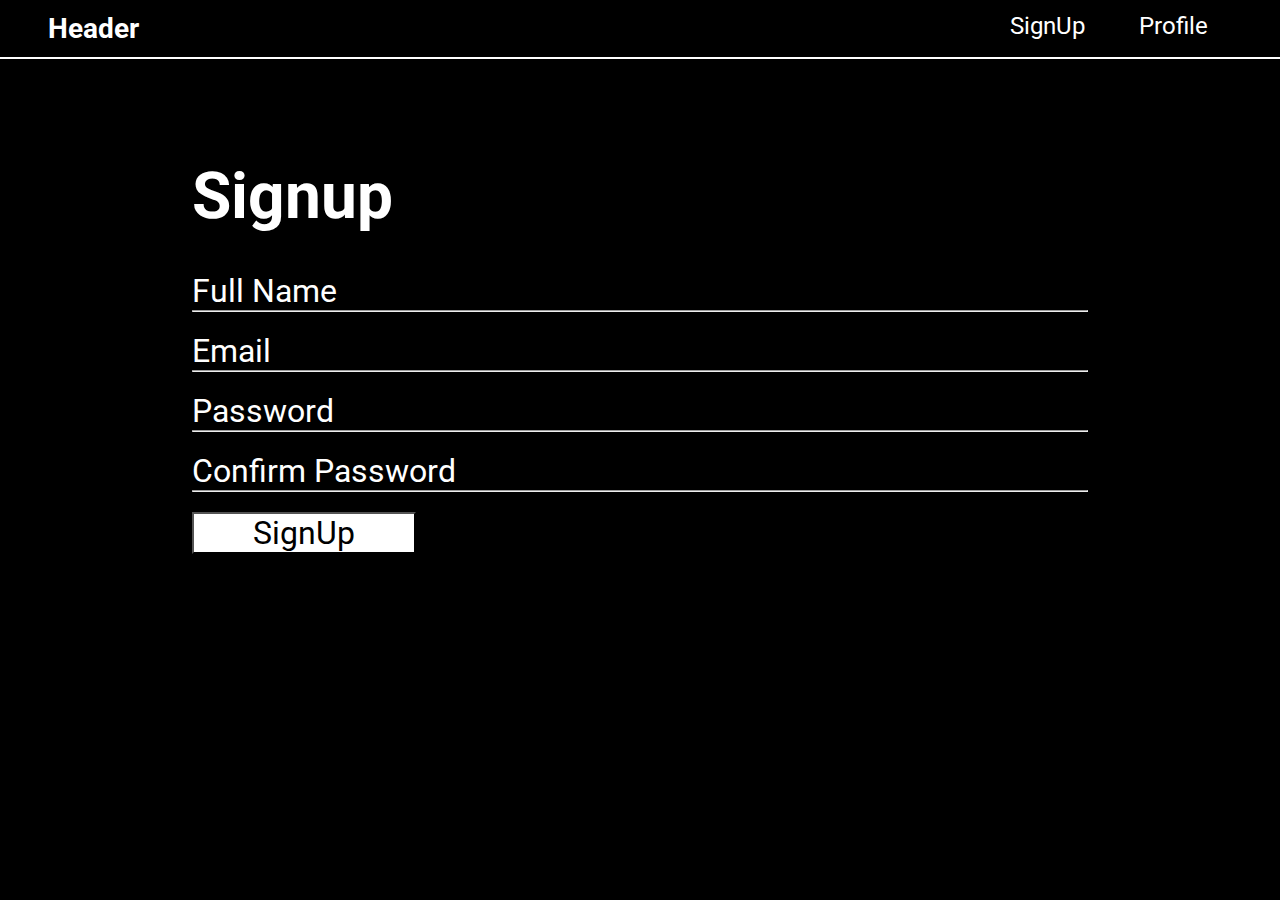
<file: index.html>
<!DOCTYPE html>
<html lang="en">

<head>
    <meta charset="UTF-8">
    <meta name="viewport" content="width=device-width, initial-scale=1.0">
    <title>Document</title>
    <link rel="stylesheet" href="./style.css">
</head>

<body>

    <header>
        <nav>
            <div class="nav-content">
                <div class="title">
                    <h3>Header</h3>
                </div>
                <div class="list">
                    <a href="#">SignUp</a>
                    <a href="#">Profile</a>
                </div>
            </div>
        </nav>
    </header>

    <main>
        <div class="container">
            <div class="heading">
                <h1>Signup</h1>
            </div>
            <div class="form">
                <form action="post" id="form">
                    <div>
                        <label for="fname">Full Name</label>
                        <input type="text" name="fname" id="fname" required>
                        <hr>
                    </div>                   
                    <div>
                        <label for="Email">Email</label>
                        <input type="email" name="Email" id="Email" required>
                        <hr>
                    </div>                   
                    <div>
                        <label for="password">Password</label>
                        <input type="password" name="password" id="password" required>
                        <hr>
                    </div>
                    <div>
                        <label for="Cpassword">Confirm Password</label>
                        <input type="password" name="Cpassword" id="Cpassword" required>
                        <hr>
                    </div>

                    <div class="message">
                        <div class="success" id="success">
                            Successfully Signed Up!
                        </div>
                        <div class="danger" id="danger">
                            Error: All the fields are mandatory
                        </div>
                    </div>

                    <div class="register">
                        <button type="submit" onclick="message()">SignUp</button>
                    </div>
                </form>
            </div>
        </div>
    </main>
    <script src="./script.js">
    </script>
</body>

</html>
</file>
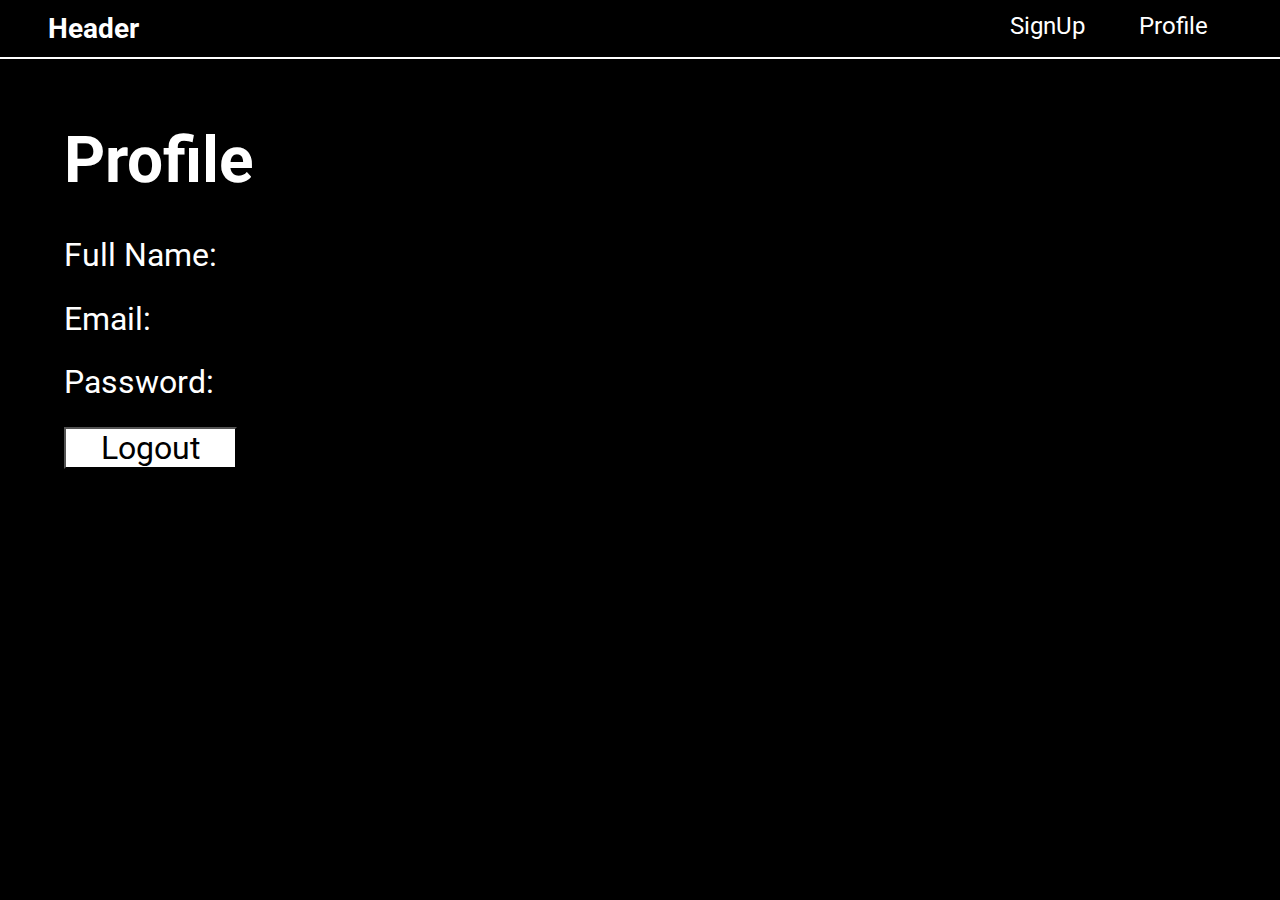
<file: profile.html>
<!DOCTYPE html>
<html lang="en">
<head>
    <meta charset="UTF-8">
    <meta name="viewport" content="width=device-width, initial-scale=1.0">
    <title>Document</title>
    <link rel="stylesheet" href="./style.css">
</head>
<body>
    <header>
        <nav>
            <div class="nav-content">
                <div class="title">
                    <h3>Header</h3>
                </div>
                <div class="list">
                    <a href="#">SignUp</a>
                    <a href="#">Profile</a>
                </div>
            </div>
        </nav>
    </header>
    <main class="profile">
        <h1>
            Profile
        </h1>
        <br>

        <div>
            Full Name: 
            <span id="name"></span>
        </div>

        <div>
            Email: 
            <span id="mail"></span>
        </div>

        <div>
            Password:
            <span id="pass-word"></span>
        </div>

        <div>
            <button type="submit" onclick="logout()">Logout</button>
        </div>
        
    </main>

    <script src="./next.js">
    </script>
</body>
</html>
</file>
<file: style.css>
@import url('https://fonts.googleapis.com/css2?family=Roboto&display=swap');


*{
    margin: 0px;
    padding: 0px;
    box-sizing: border-box;
    font-family: 'Roboto', sans-serif;
}

body{
    background-color: black;
    color:white;
}

.nav-content{
    display: flex;
    justify-content: space-between;
    padding:0.5em 2em;
    border-bottom: 2px solid white;
    font-size: 1.5rem;
}

.list a{
    text-decoration: none;
    color: white;
    padding: 1em;
}

.container{
    width:70%;
    margin-inline: auto;
    min-height: 400px;
    position:relative;
    top:100px;
}

.heading{
    font-size: 2rem;
    padding-bottom:1.2em;
}

.form{
    font-size: 2rem;
}

.form div{
    margin-bottom: 20px;
}

.form div input{
    font-size: 2rem;
    width:40%;
    background-color: transparent;
    color:white;
    border: none;
    margin-left:10px;
}

.form div input:focus{
    outline: none;
    
}

.form .register button{
    width:25%;
    background-color: white;
    color: black;
    margin-left:0px;
    cursor: pointer;
    font-size: 2rem;
}

.profile{
    margin:2em;
    font-size: 2rem;
}

.profile div{
    margin-bottom: 0.8em;
}

.profile button{
    width:15%;
    background-color: white;
    color: black;
    margin-left:0px;
    cursor: pointer;
    font-size: 2rem;
}

.message .success{
    color:green;
    display:none;
}

.message .danger{
    color:red;
    display: none;
}
</file>
